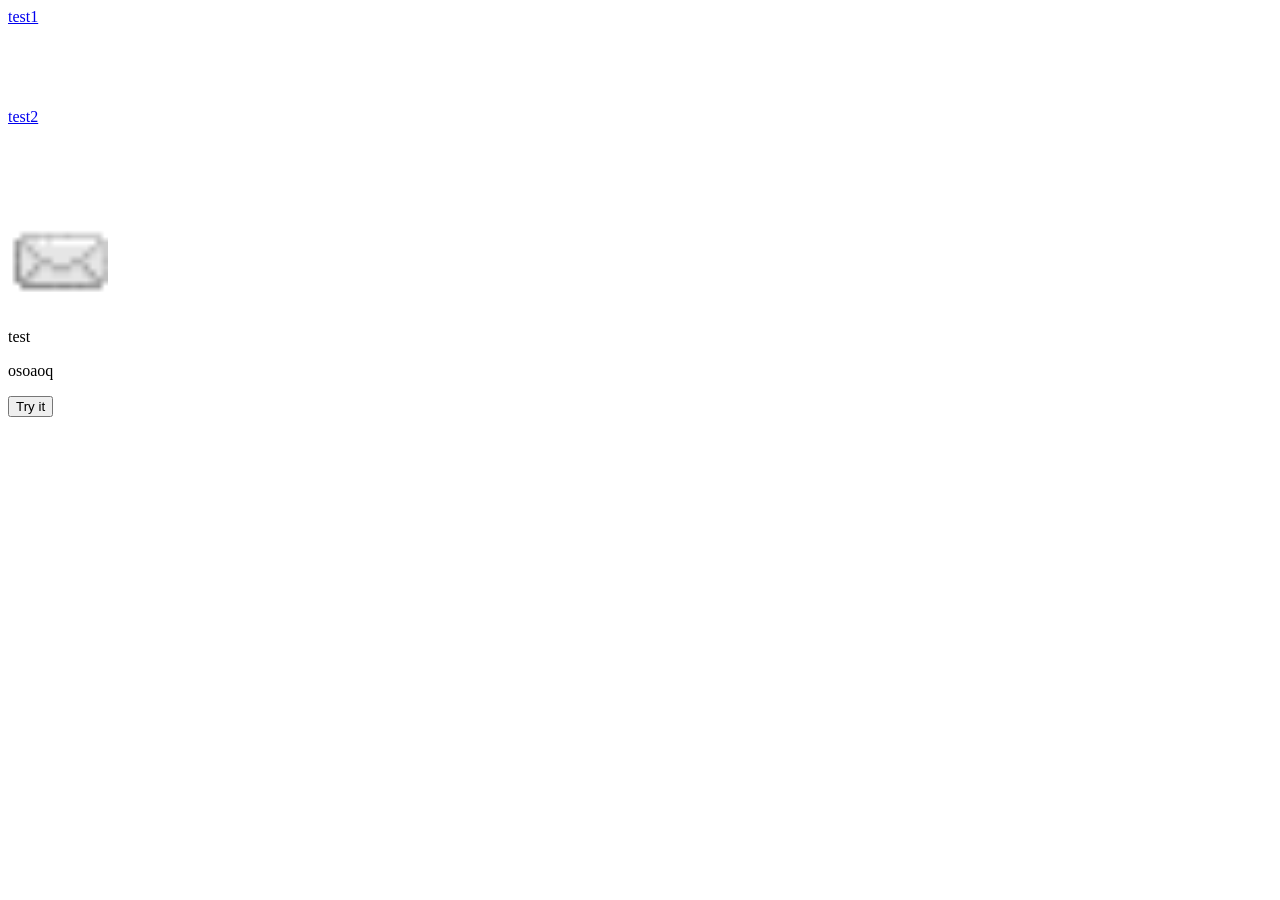
<file: test.html>
<!DOCTYPE html>
<html lang="ru">
<head>
    <meta charset="UTF-8">
    <title>test319</title>
    <link rel="stylesheet" href="style.css">
</head>
<body>
    <div id="test1">
    <a href="#test2">test1</a>
    </div>
    <div id="test2">
    <a href="#test1">test2</a>
    </div>
    <img src="letter.png" class="letter"></img>
    <p id="demo">test</p>
    <p id ="demo2">osoaoq</p>
    <button type="button" onclick="myFunction()">Try it</button>
    <script>
        function myFunction() {
            document.getElementById("demo").innerHTML = "e12";
            document.getElementById("demo2").innerHTML = "test43"
        }
    </script>
</body>
</html>
</file>
<file: style.css>
#test2, #test1{
    color: red;
    scroll-behavior: smooth;
    height: 100px;
}
#test2{
    color: blue;
}
.letter{
    width: 100px;
    height: 100px;
}
</file>
